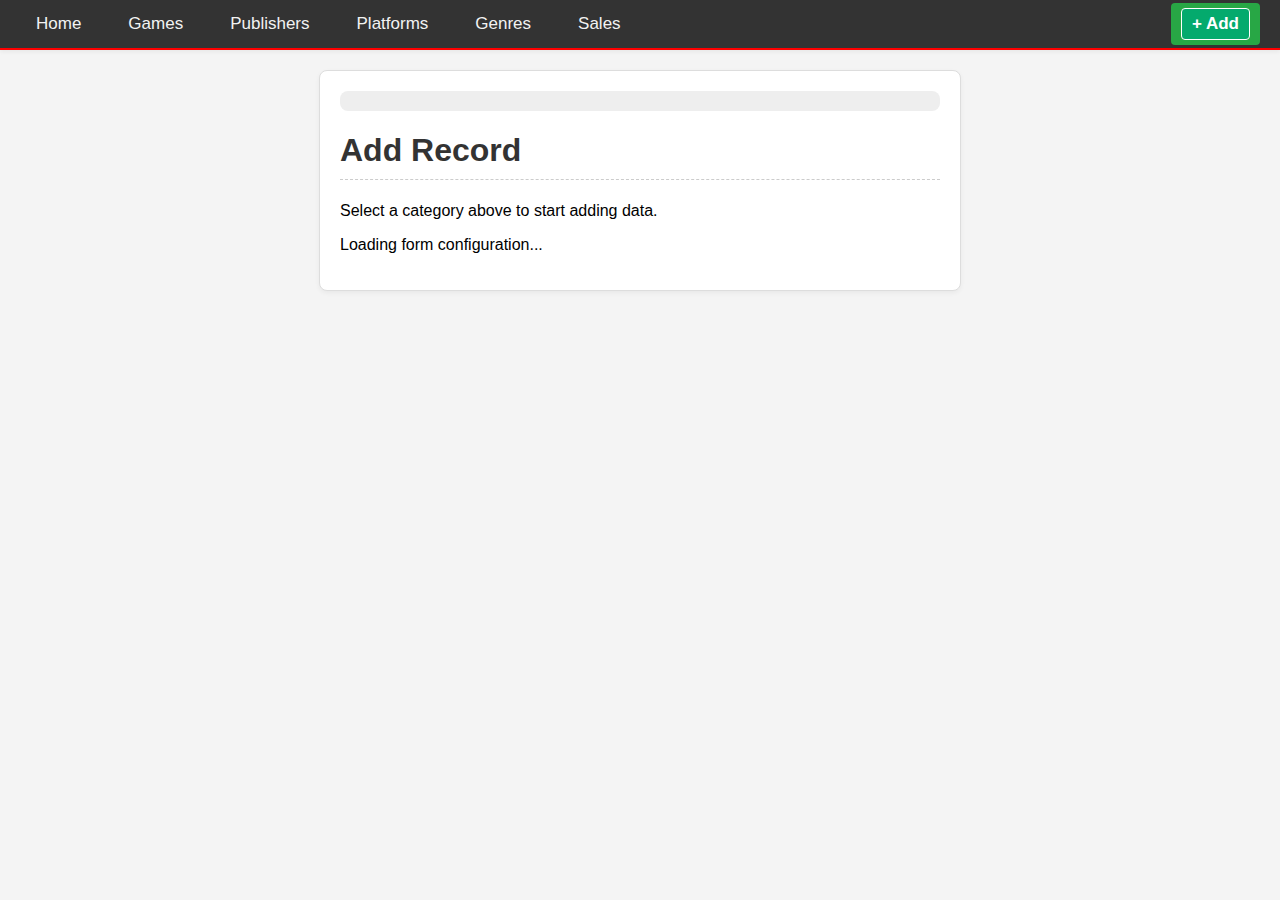
<file: templates/add_entry.html>
<!DOCTYPE html>
<html lang="en">
<head>
    <meta charset="UTF-8">
    <meta name="viewport" content="width=device-width, initial-scale=1.0">
    <title>Add New Entry - DataBeeZ</title>
    <link rel="stylesheet" href="style.css"> 
</head>
<body>
    <div id="navbar-placeholder"></div>

    <div class="container">
        <div id="form-tabs-container" class="form-tabs"></div>

        <h1 id="form-title">Add Record</h1>
        <p id="form-description">Select a category above to start adding data.</p>

        <form id="dynamic-form" method="POST">
            <p>Loading form configuration...</p>
        </form>
    </div>
    
    <script src="js/config.js"></script>
    <script src="js/navbar.js"></script>
    <script src="js/add_logic.js"></script>
</body>
</html>
</file>
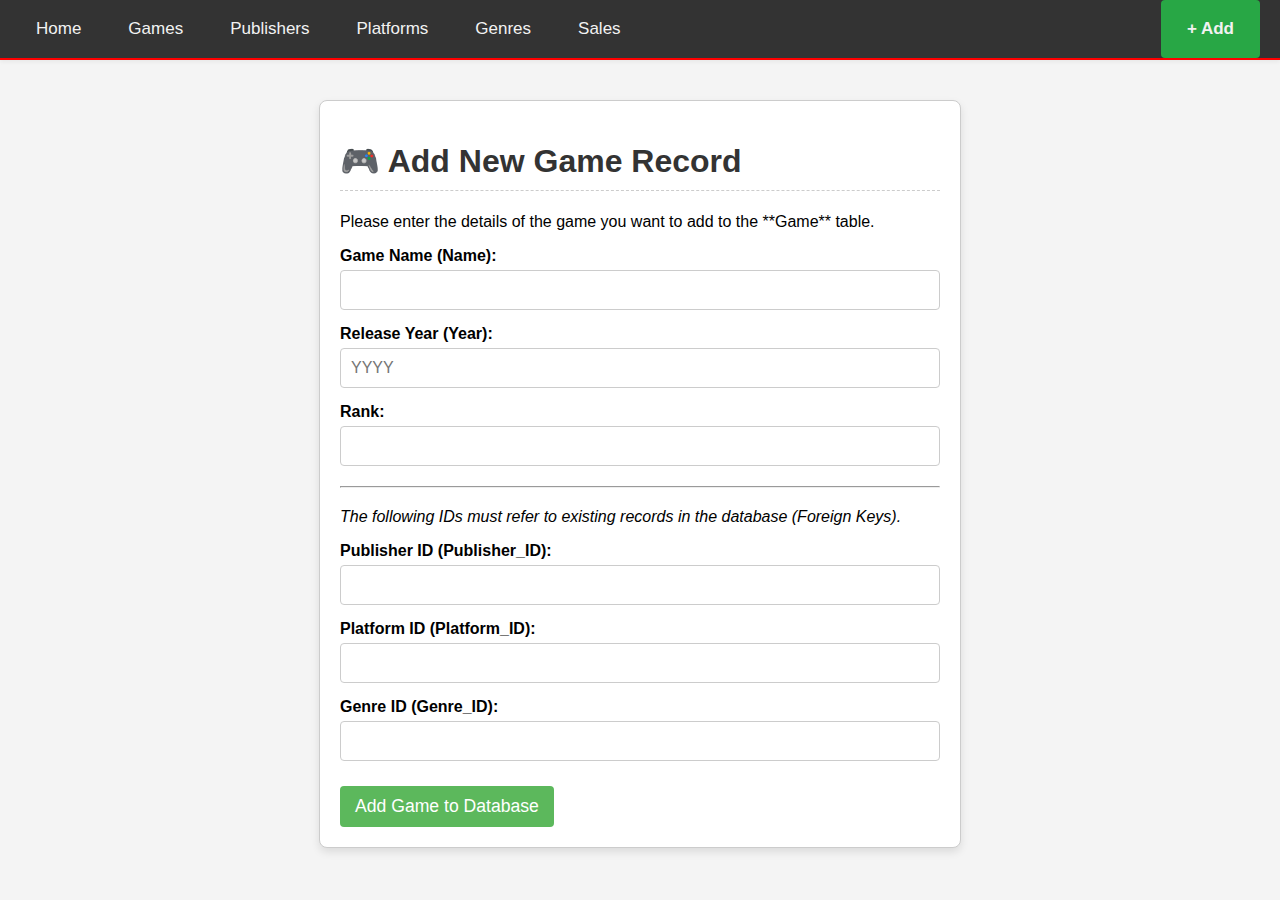
<file: templates/add_game.html>
<!DOCTYPE html>
<html lang="en">
<head>
    <meta charset="UTF-8">
    <meta name="viewport" content="width=device-width, initial-scale=1.0">
    <title>Add New Game - Database Project</title>
    <link rel="stylesheet" href="style.css"> 
    <style>
        .container { max-width: 600px; margin: 40px auto; padding: 20px; border: 1px solid #ccc; border-radius: 8px; background-color: white; box-shadow: 0 4px 8px rgba(0, 0, 0, 0.1); }
        h1 { color: #333; }
        label { display: block; margin-top: 10px; font-weight: bold; }
        input[type="text"], input[type="number"] { width: 100%; padding: 8px; margin-top: 5px; box-sizing: border-box; border: 1px solid #ddd; border-radius: 4px; }
        button { background-color: #5cb85c; color: white; padding: 10px 15px; border: none; border-radius: 4px; cursor: pointer; margin-top: 20px; }
        button:hover { background-color: #4cae4c; }
    </style>
</head>
<body>
    <div id="navbar-placeholder"></div>

    <div class="container">
        <h1>🎮 Add New Game Record</h1>
        <p>Please enter the details of the game you want to add to the **Game** table.</p>

        <form method="POST" action="http://127.0.0.1:5000/add_game">
            <label for="name">Game Name (Name):</label>
            <input type="text" id="name" name="game_name" required>

            <label for="year">Release Year (Year):</label>
            <input type="number" id="year" name="game_year" placeholder="YYYY" min="1950" max="2025">

            <label for="rank">Rank:</label>
            <input type="number" id="rank" name="game_rank" required>

            <hr style="margin: 20px 0;">

            <p style="font-style: italic;">The following IDs must refer to existing records in the database (Foreign Keys).</p>
            
            <label for="publisher_id">Publisher ID (Publisher_ID):</label>
            <input type="number" id="publisher_id" name="publisher_id" required>

            <label for="platform_id">Platform ID (Platform_ID):</label>
            <input type="number" id="platform_id" name="platform_id" required>
            
            <label for="genre_id">Genre ID (Genre_ID):</label>
            <input type="number" id="genre_id" name="genre_id" required>

            <button type="submit">Add Game to Database</button>
        </form>
    </div>
    
    <script src="js/navbar.js"></script>
</body>
</html>
</file>
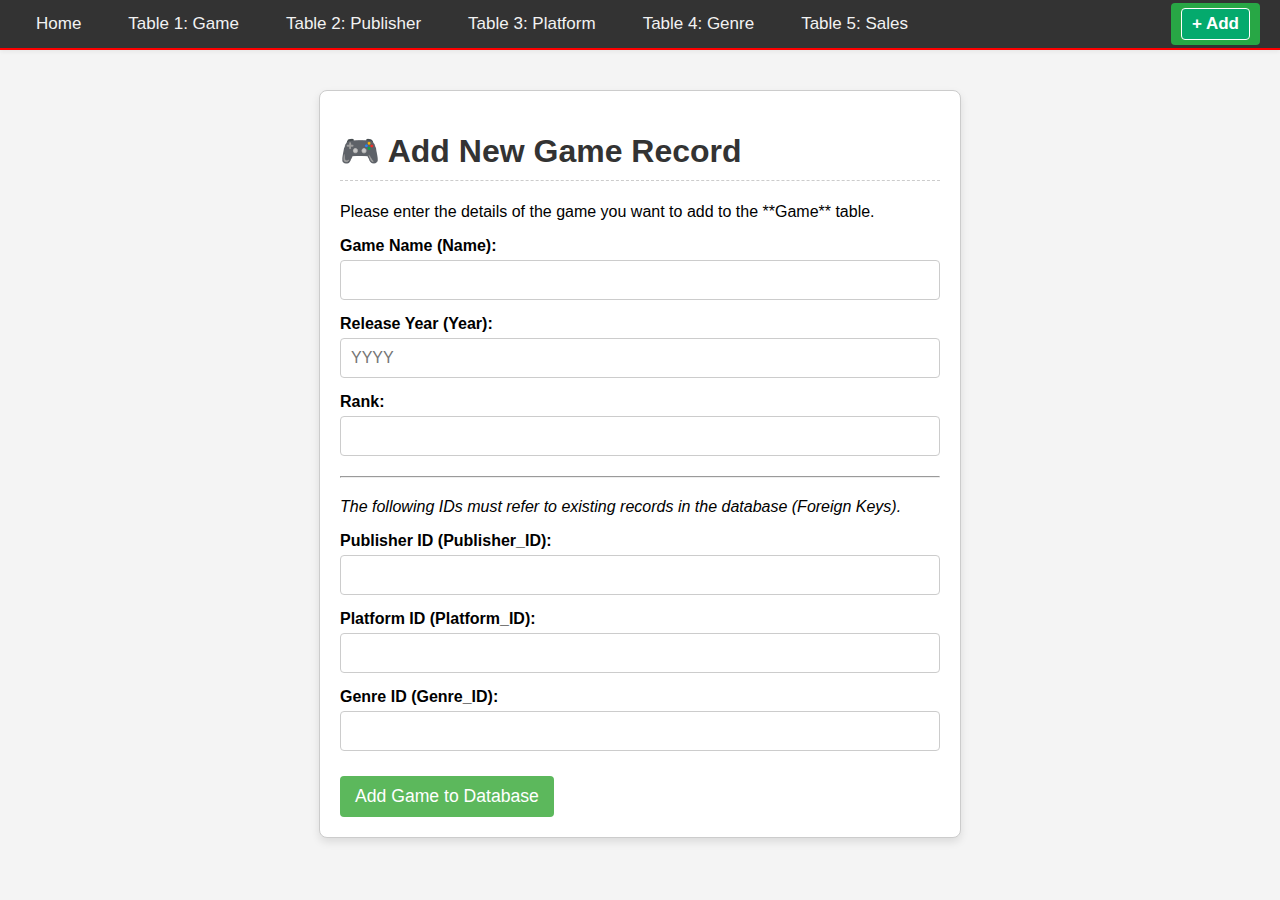
<file: templates/add_game_form.html>
<!DOCTYPE html>
<html lang="en">
<head>
    <meta charset="UTF-8">
    <meta name="viewport" content="width=device-width, initial-scale=1.0">
    <title>Add New Game - Database Project</title>
    <link rel="stylesheet" href="style.css"> 
    <style>
        /* Formun kendi iç stilleri */
        body { font-family: Arial, sans-serif; margin: 0; padding: 0; background-color: #f4f4f4; }
        .container { max-width: 600px; margin: 40px auto; padding: 20px; border: 1px solid #ccc; border-radius: 8px; background-color: white; box-shadow: 0 4px 8px rgba(0, 0, 0, 0.1); }
        h1 { color: #333; }
        label { display: block; margin-top: 10px; font-weight: bold; }
        input[type="text"], input[type="number"] { width: 100%; padding: 8px; margin-top: 5px; box-sizing: border-box; border: 1px solid #ddd; border-radius: 4px; }
        button { background-color: #5cb85c; color: white; padding: 10px 15px; border: none; border-radius: 4px; cursor: pointer; margin-top: 20px; }
        button:hover { background-color: #4cae4c; }
    </style>
</head>
<body>
    <nav class="toolbar">
        <div class="table-links">
            <a href="#" class="nav-link" data-page="welcome">Home</a> 
            
            <a href="#" class="nav-link" data-page="table-1">Table 1: Game</a>
            <a href="#" class="nav-link" data-page="table-2">Table 2: Publisher</a>
            <a href="#" class="nav-link" data-page="table-3">Table 3: Platform</a>
            <a href="#" class="nav-link" data-page="table-4">Table 4: Genre</a>
            <a href="#" class="nav-link" data-page="table-5">Table 5: Sales</a>
        </div>
        
        <div class="add-section">
            <a href="add_game_form.html" class="nav-link add-button active"> 
                + Add
            </a>
        </div>
    </nav>
    <div class="container">
        <h1>🎮 Add New Game Record</h1>
        <p>Please enter the details of the game you want to add to the **Game** table.</p>

        <form method="POST" action="/add_game">
            <label for="name">Game Name (Name):</label>
            <input type="text" id="name" name="game_name" required>

            <label for="year">Release Year (Year):</label>
            <input type="number" id="year" name="game_year" placeholder="YYYY" min="1950" max="2025">

            <label for="rank">Rank:</label>
            <input type="number" id="rank" name="game_rank" required>

            <hr style="margin: 20px 0;">

            <p style="font-style: italic;">The following IDs must refer to existing records in the database (Foreign Keys).</p>
            
            <label for="publisher_id">Publisher ID (Publisher_ID):</label>
            <input type="number" id="publisher_id" name="publisher_id" required>

            <label for="platform_id">Platform ID (Platform_ID):</label>
            <input type="number" id="platform_id" name="platform_id" required>
            
            <label for="genre_id">Genre ID (Genre_ID):</label>
            <input type="number" id="genre_id" name="genre_id" required>

            <button type="submit">Add Game to Database</button>
        </form>
    </div>
    
    <script src="script.js"></script>
</body>
</html>
</file>
<file: templates/style.css>
body {
    font-family: Arial, sans-serif;
    margin: 0;
    padding: 0;
    background-color: #f4f4f4;
}

#content-area {
    margin: 20px auto;
    padding: 20px;
    width: 90%;
    min-height: 500px;
    background-color: white;
    border: 1px solid #ccc;
    box-shadow: 0 4px 8px rgba(0, 0, 0, 0.1);
}

.toolbar {
    display: flex;
    justify-content: space-between;
    align-items: center;
    background-color: white;
    padding: 10px 20px;
    border-bottom: 2px solid red;
    box-shadow: 0 2px 4px rgba(0, 0, 0, 0.05); 
}

.table-links {
    display: flex;
    gap: 15px;
}

.nav-link {
    text-decoration: none;
    color: #333; 
    padding: 5px 10px;
    font-size: 14px;
    border-bottom: 1px solid #333; 
    transition: all 0.2s;
}

.nav-link:hover {
    color: #007bff;
    border-bottom: 1px solid #007bff;
}

.nav-link.active {
    border: 1px solid red; 
    border-bottom: 3px solid red;
    background-color: #ffebeb; 
    color: #d90000;
    font-weight: bold;
    border-radius: 4px;
    padding: 5px 10px;
}

.add-button.active {
    border: 1px solid white;
    background-color: #1e7e34;
}

.add-section {
    background-color: #28a745;
    padding: 5px 10px;
    border-radius: 4px;
}

.add-button {
    color: white;
    font-weight: bold;
    border-bottom: none;
}

.add-button:hover {
    background-color: #218838;
}

.welcome-text {
    text-align: center;
    font-size: 2.5em;
    color: #555;
    margin-top: 50px;
    font-family: cursive, sans-serif; 
}

.table-page-container {
    padding: 10px;
}

.table-page-header {
    display: flex;
    justify-content: space-between;
    align-items: center;
    margin-bottom: 20px;
}

.table-title-mor {
    font-size: 1.8em;
    color: purple;
    margin: 0;
    border-bottom: 1px solid purple;
    padding-bottom: 5px;
}

.entry-count-dropdown select {
    padding: 5px 10px;
    border-radius: 4px;
    border: 1px solid #ccc;
}

.table-headers-row {
    display: grid;
    font-weight: bold;
    background-color: #f0f0f0;
    border-bottom: 2px solid #ccc;
    padding: 10px 0;
}

.table-header-cell {
    padding: 5px 10px;
    overflow: hidden;
    text-overflow: ellipsis;
    white-space: nowrap;
}

.table-entry {
    display: grid;
    border-bottom: 3px solid #007bff;
    margin-top: 10px;
    padding: 5px 0;
    background-color: #f9f9ff;
    transition: background-color 0.2s;
}

.table-entry:hover {
    background-color: #e6f7ff;
}

.table-data-cell {
    padding: 5px 10px;
    font-size: 0.9em;
    overflow: hidden;
    text-overflow: ellipsis;
    white-space: nowrap;
}

.container { 
    max-width: 600px; 
    margin: 20px auto; 
    padding: 20px; 
    border: 1px solid #ddd; 
    border-radius: 8px;
    background-color: #fff;
    box-shadow: 0 2px 5px rgba(0,0,0,0.05);
}
.container h1 { 
    color: #333; 
    border-bottom: 1px dashed #ccc;
    padding-bottom: 10px;
}
.container label { 
    display: block; 
    margin-top: 15px; 
    font-weight: bold; 
}
.container input[type="text"], 
.container input[type="number"] { 
    width: 100%; 
    padding: 10px; 
    margin-top: 5px; 
    box-sizing: border-box; 
    border: 1px solid #ccc; 
    border-radius: 4px; 
    font-size: 1em;
}
.container button { 
    background-color: #5cb85c; 
    color: white; 
    padding: 10px 15px; 
    border: none; 
    border-radius: 4px; 
    cursor: pointer; 
    margin-top: 25px; 
    font-size: 1.1em;
}
.container button:hover { 
    background-color: #4cae4c; 
}

.detail-btn {
    text-decoration: none;
    color: white;
    background-color: #258eff;
    font-size: 1.2em;
    width: 30px;
    height: 30px;
    display: flex;
    justify-content: center;
    align-items: center;
    border-radius: 50%;
}

.detail-btn:hover {
    background-color: #1f74cf;
}

/* Form Tab Bars */
.form-tabs {
    display: flex;
    justify-content: center;
    margin-bottom: 20px;
    background-color: #eee;
    padding: 10px;
    border-radius: 8px;
    gap: 10px;
}

.form-tab-link {
    text-decoration: none;
    color: #555;
    padding: 8px 16px;
    border-radius: 20px;
    font-weight: bold;
    transition: background-color 0.2s, color 0.2s;
    background-color: white;
    border: 1px solid #ddd;
}

.form-tab-link:hover {
    background-color: #e2e6ea;
    color: #333;
}

.form-tab-link.active {
    background-color: #007bff;
    color: white;
    border-color: #007bff;
    box-shadow: 0 2px 4px rgba(0,0,0,0.2);
}

/* Form içi ayırıcı çizgi */
.form-separator {
    margin: 30px 0 15px 0;
    border: 0;
    border-top: 1px dashed #ccc;
    position: relative;
    height: 1em;
}

.form-separator-text {
    position: absolute;
    top: -12px;
    left: 0;
    background-color: #fff;
    padding-right: 10px;
    font-style: italic;
    color: #007bff;
    font-weight: bold;
    font-size: 0.9em;
}
/* Navbar Temel Ayarlar */
.toolbar {
    background-color: #333;
    overflow: hidden;
    display: flex;
    justify-content: space-between;
    padding: 0 20px;
    align-items: center;
}

.nav-link {
    float: left;
    display: block;
    color: #f2f2f2;
    text-align: center;
    padding: 14px 16px;
    text-decoration: none;
    font-size: 17px;
    border: none;
    background: none;
    cursor: pointer;
}

.nav-link:hover, .dropdown:hover .dropbtn {
    background-color: #ddd;
    color: black;
}

.nav-link.active {
    background-color: #04AA6D;
    color: white;
}
/* Arama Kutusu ve Sonuç Listesi için Stil */
.search-container {
    position: relative;
    width: 100%;
    max-width: 500px;
    margin: 30px auto;
}
#search-input {
    width: 100%;
    padding: 12px;
    font-size: 16px;
    border: 2px solid #ccc;
    border-radius: 5px;
    box-sizing: border-box; /* Padding taşmasını önler */
}
#search-results {
    position: absolute;
    top: 100%;
    left: 0;
    right: 0;
    background: white;
    border: 1px solid #ccc;
    border-top: none;
    list-style: none;
    padding: 0;
    margin: 0;
    z-index: 999;
}
.search-item {
    padding: 10px;
    border-bottom: 1px solid #eee;
    cursor: pointer;
    text-align: left;
}
.search-item:hover {
    background-color: #f1f1f1;
}
</file>
